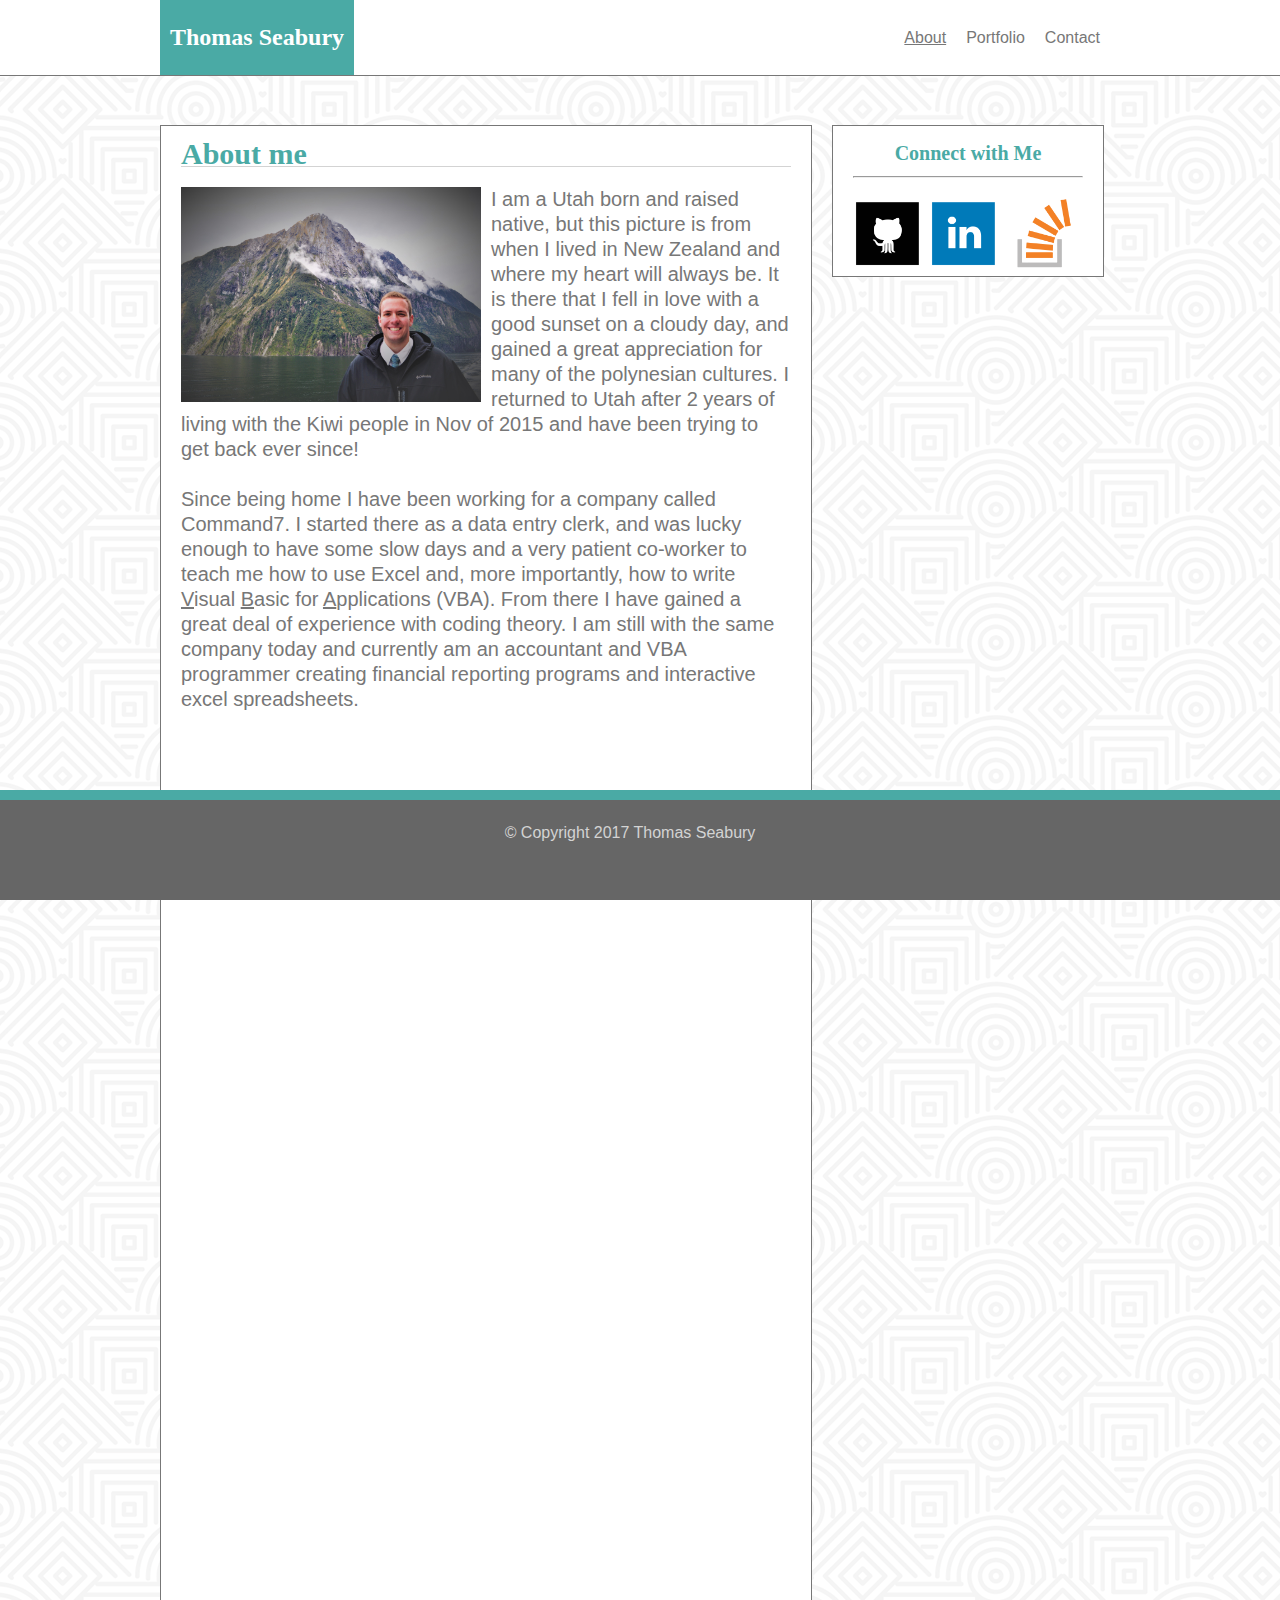
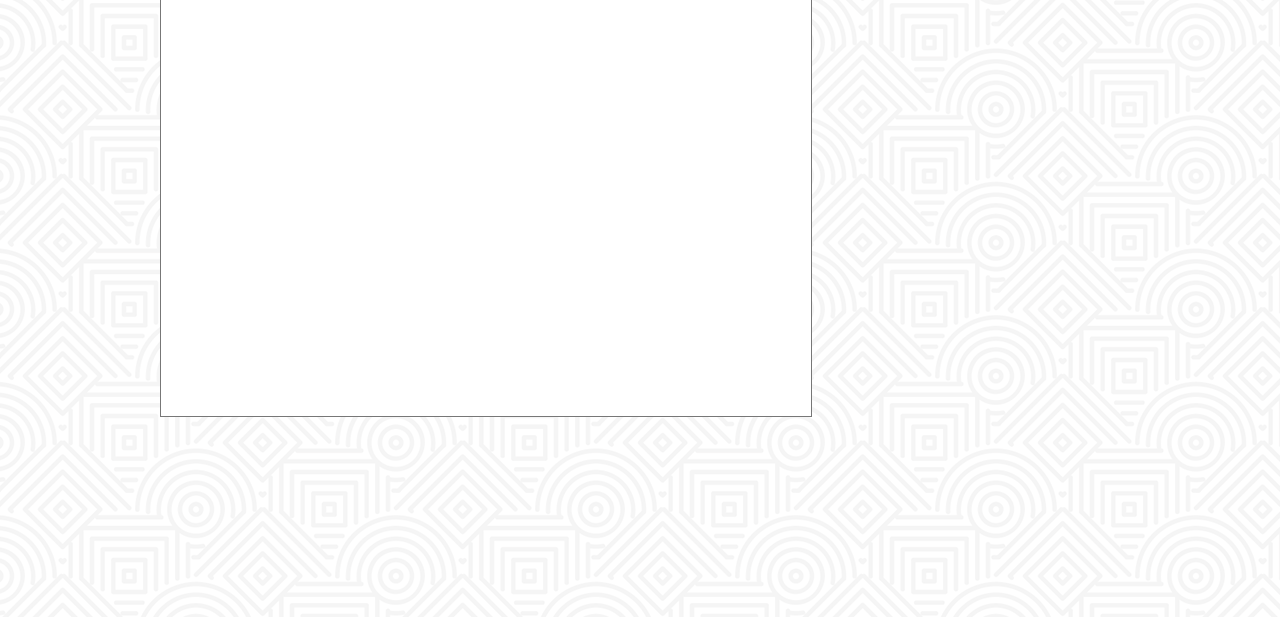
<file: index.html>
<!DOCTYPE html>
<html lang="en">
<head>
	<meta charset="UTF-8">
	<link rel="stylesheet" href="assets/reset.css">
	<link rel="stylesheet" href="assets/style.css">
	<title>Tom's Profile</title>
	
<body>
	
	<nav class="main-header">
		<div class="all-content">
			<section class="teal-background float-left main-margin">
				<div class="text-center main-mairgin">
					<header>Thomas Seabury</header>
				</div>
			</section>
			
			<section>
				<div class="float-right">
					<a href="contact.html"> Contact</a>
				</div>
				<div class="float-right">
					<a href="portfolio.html">Portfolio</a>
				</div>
				<div class="float-right">
					<a href="index.html"><u>About</u></a>
				</div>
			</section>
		</div>
		
	</nav>

	<div class="all-content">
		<section class="content main-section">
			<section class="bottom-border margin-main">
				<div class="teal-text">
					<header style="font-size:30px;">About me</header>
				</div>
			</section>
			<section class="margin-main">
				<!-- Photo is not showing up on GitPages -->
				<!-- changing jpg to JPG did not fix it -->
				<!-- <img src="https://i.imgur.com/1ojCqmF.jpg" alt="Thomas Seabury" class="image"> -->
				<img src="images/Milford.JPG" alt="Thomas Seabury" class="image">
				<p>
					I am a Utah born and raised native, but this picture is from when I lived in New Zealand and where my heart will always be. It is there that I fell in love with a good sunset on a cloudy day, and gained a great appreciation for many of the polynesian cultures. I returned to Utah after 2 years of living with the Kiwi people in Nov of 2015 and have been trying to get back ever since!
					<br><br>
					Since being home I have been working for a company called Command7. I started there as a data entry clerk, and was lucky enough to have some slow days and a very patient co-worker to teach me how to use Excel and, more importantly, how to write <u>V</u>isual <u>B</u>asic for <u>A</u>pplications (VBA). From there I have gained a great deal of experience with coding theory. I am still with the same company today and currently am an accountant and VBA programmer creating financial reporting programs and interactive excel spreadsheets.
				</p>
			</section>
		</section>

		<section class="content side-bar">
			<section class="margin-main" style="text-align:center;">
				<header class="teal-text">Connect with Me</header><hr>
			</section>
			<section class="margin-main">
				<a href="https://github.com/tomseabury" target="blank"><img src="images/github.png" alt="github" class="image-small"></a>
				<a href="https://www.linkedin.com/in/thomas-seabury-29369b140/" target="blank"><img src="images/Linkedin.png" alt="linked in" class="image-small"></a>
				<a href="https://stackoverflow.com/users/8480959/tseabury" target="blank"><img src="images/stackoverflow.png" alt="stack overflow" class="image-small"></a>
			</section>
		</section>

		</section>


	</div>
	
	<section class="footer text-center">
		&#169; Copyright 2017 Thomas Seabury
	</section>

</body>
</html>
</file>
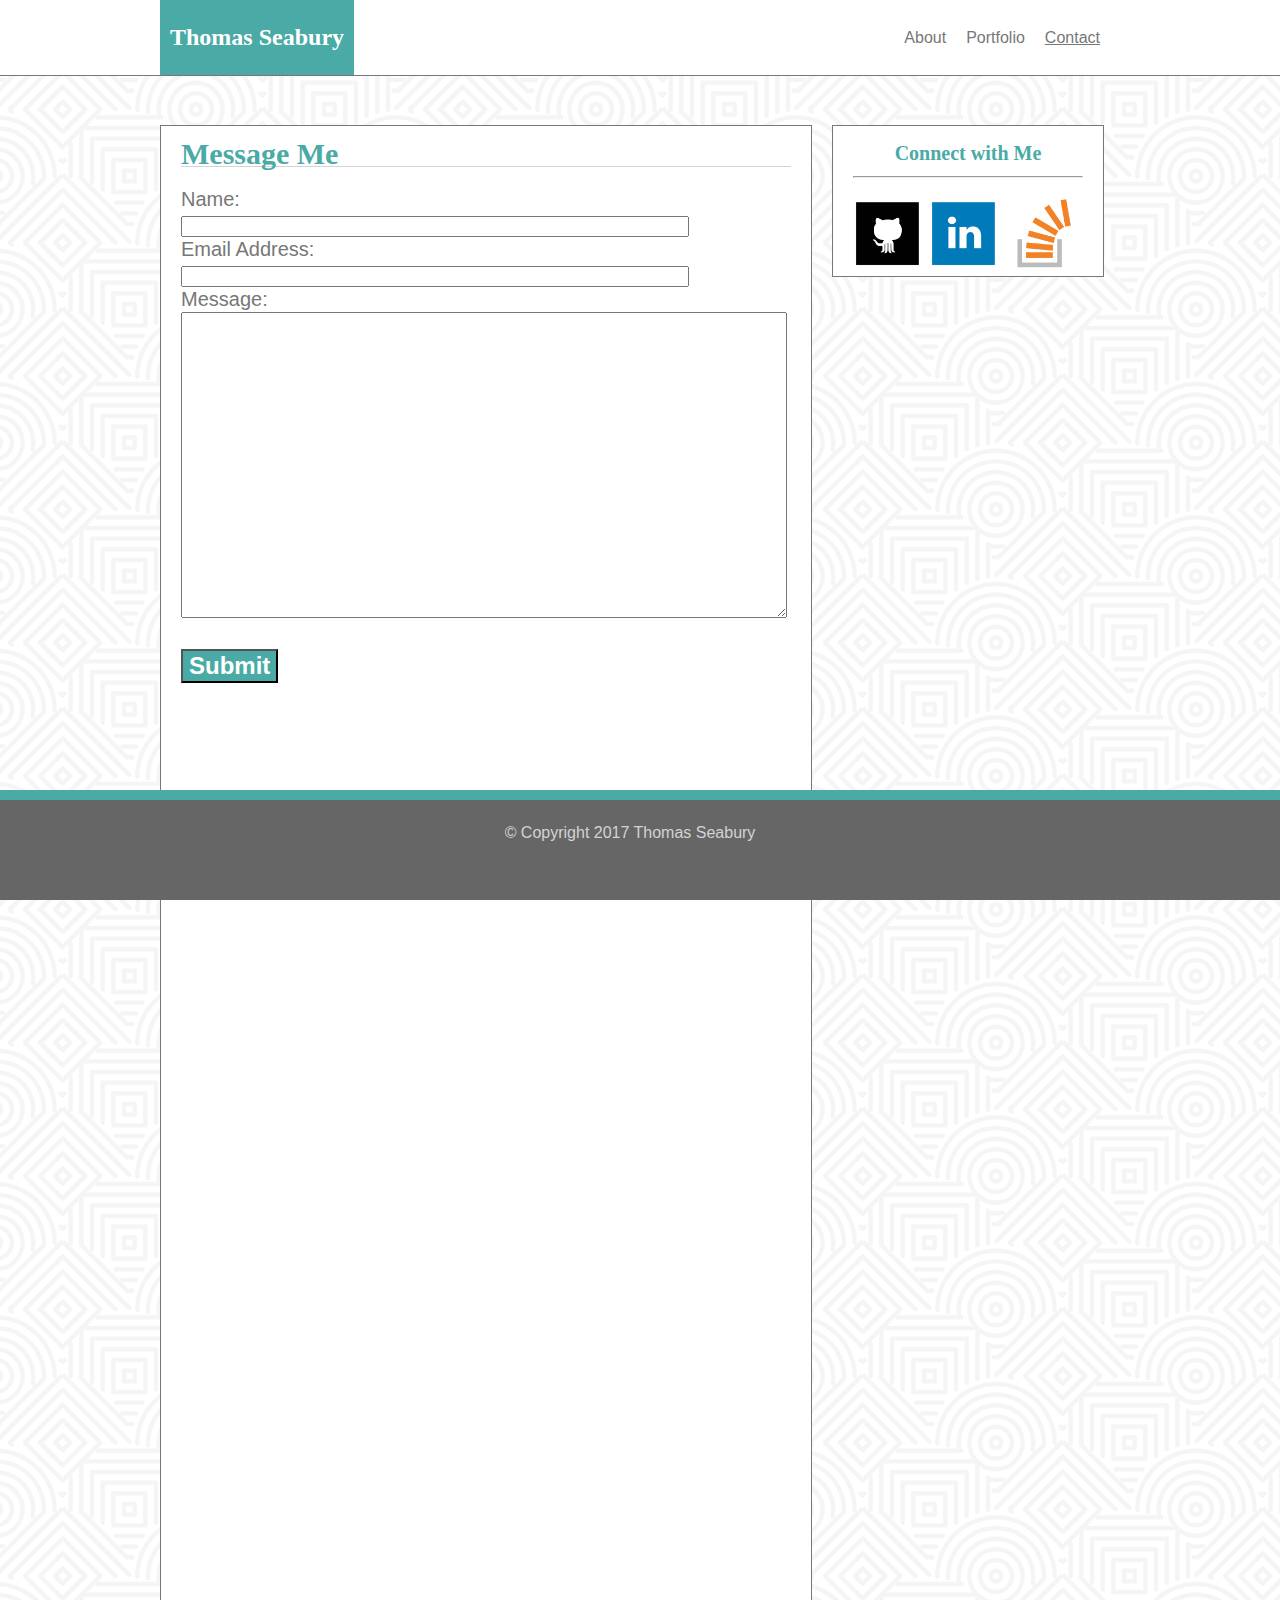
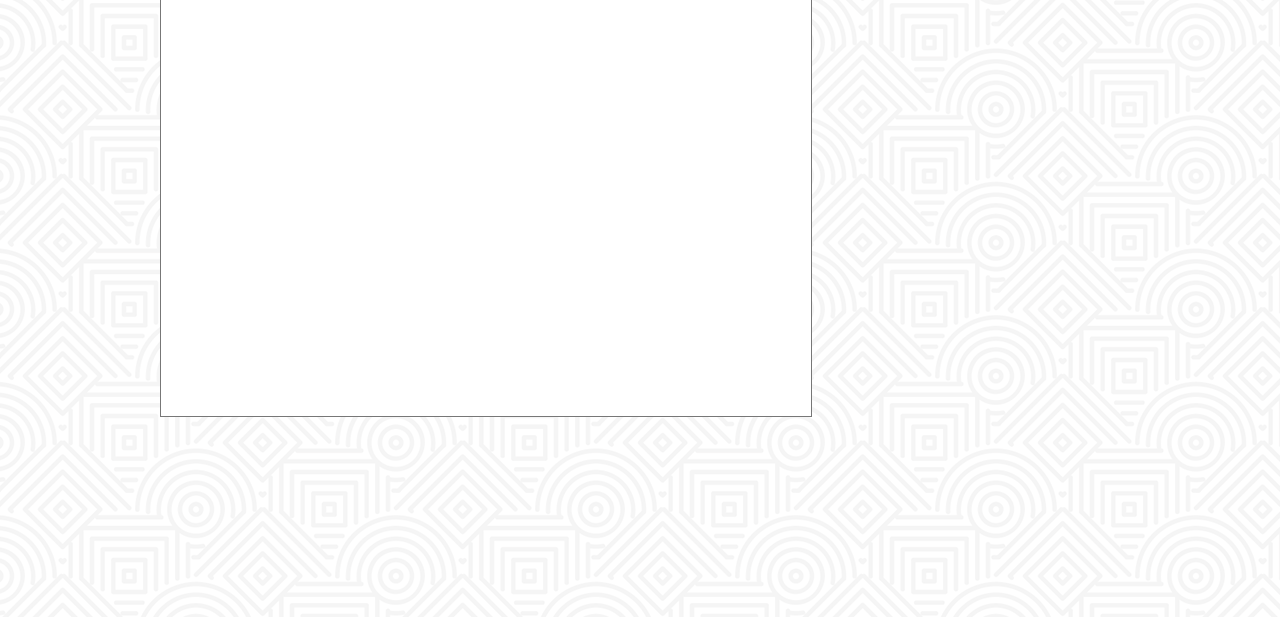
<file: contact.html>
<!DOCTYPE html>
<html lang="en">
<head>
	<meta charset="UTF-8">
	<link rel="stylesheet" href="assets/reset.css">
	<link rel="stylesheet" href="assets/style.css">
	<title>Tom's Profile</title>
	
<body>
	
	<nav class="main-header">
		<div class="all-content">
			<section class="teal-background float-left main-margin">
				<div class="text-center main-mairgin">
					<header>Thomas Seabury</header>
				</div>
			</section>
			
			<section>
				<div class="float-right">
					<a href="contact.html"><u>Contact</u></a>
				</div>
				<div class="float-right">
					<a href="portfolio.html">Portfolio</a>
				</div>
				<div class="float-right">
					<a href="index.html">About</a>
				</div>
			</section>
		</div>
		
	</nav>

	<div class="all-content">
		<section class="content main-section">
			<section class="bottom-border margin-main">
				<div class="teal-text">
					<header style="font-size:30px;">Message Me</header>
				</div>
			</section>
			<section class="margin-main">
				<form>
				  Name:
				  <br>
				  <input type="text" name="name" class="inputbox-small">
				  <br>
				  Email Address:
				  <br>
				  <input type="text" name="email" class="inputbox-small">
				  <br>
				  Message:
				  <br>
				  <textarea type="text" name="message" class="inputbox-large"></textarea>
				  <br><br>
				  <input type="submit" value="Submit" class="teal-background">
				</form>
			</section>
		</section>

		<section class="content side-bar">
			<section class="margin-main" style="text-align:center;">
				<header class="teal-text">Connect with Me</header><hr>
			</section>
			<section class="margin-main">
				<a href="https://github.com/tomseabury" target="blank"><img src="images/github.png" alt="github" class="image-small"></a>
				<a href="https://www.linkedin.com/in/thomas-seabury-29369b140/" target="blank"><img src="images/Linkedin.png" alt="linked in" class="image-small"></a>
				<a href="https://stackoverflow.com/users/8480959/tseabury" target="blank"><img src="images/stackoverflow.png" alt="stack overflow" class="image-small"></a>
			</section>
		</section>

		</section>


	</div>
	
	<section class="footer text-center">
		&#169; Copyright 2017 Thomas Seabury
	</section>

</body>
</html>
</file>
<file: assets/style.css>
body{
	font-family: "Arial", "Helvetica Neue", "Helvetica", sans-serif;
	color: #777777;
	background-image: url(../images/hypnotize.png);
}

header{
	font-family: "Georgia","Times","Times New Roman", serif;
}



.teal-background{
	background-color: #4aaaa5;
	color: white;
	font-size: 24px;
	font-weight: bold;
}

.teal-text{
	color: #4aaaa5;
	font-weight: bold;
}

.main-header{
	background-color: #ffffff;
	border-color: #cccccc;
	border-bottom: 1px;
	border-style: solid;
	height: 75px;
	width: 100%;
	z-index: 1;
	position: fixed;
}

.footer{
	background-color: #666666;
	position: fixed;
	bottom: 0;
	right: 0;
	width: 100%;
	height: 50px;
	border: 10px;
	border-color: #4aaaa5;
	border-top-style: solid;
	color: lightgrey;
}

.all-content{
	clear: both;
	width: 960px;
	margin: 0 auto;
}

.content{
	background-color: #ffffff;
	color: #dddddd;
	font-size: 20px;
	line-height: 25px;
	border:1px;
	border-style: solid;
}

.bottom-border{
	border-bottom: 1px;
	border-style: solid;
	border-color: lightgrey;
}

.right-border{
	border-right: 1px;
	border-style: solid;
	border-color: lightgrey;
}

.margin-main{
	margin: 15px 20px 20px 20px;
}

.side-bar{
	width: 270px;
	height: 150px;
	margin-top: 125px;
	color: #777777;
	float: left;
}

.text-right{
	clear: both;
	text-align: right;
}

.text-center{
	text-align: center;
	margin: 0 auto;
	padding: 25px 10px 25px 10px;
}

.text-left{
	text-align: left;
}

.main-section{
	width: 650px;
	height: 210vh;
	margin: 125px 20px 50px 0px;
	color: #777777;
	float: left;
	margin-bottom: 200px;
}

.image{
	height: 215px;
	width: 300px;
	float: left;
	margin-right: 10px;
	margin-bottom: 2px;
}

.image-small {
	clear: both;
	height: 70px;
	width: 70px;
}

.image-md{
	clear: both;
	height: 215px;
	width: 180px;
}

.float-left{
	float: left;
	height: 75px;
}

.float-right{
	float: right;
	padding-right: 20px;
	padding-top: 30px;
}

.inputbox-small{
	clear: both;
	width: 500px;
}

.inputbox-large{
	clear: both;
	height: 300px;
	width: 600px;
}

.banner{
	height: 20px;
	background-color: #4aaaa5;
	color: white;
	font-weight: bold;
	position: relative;
	top: -45px;
	text-align: center;
}
</file>
